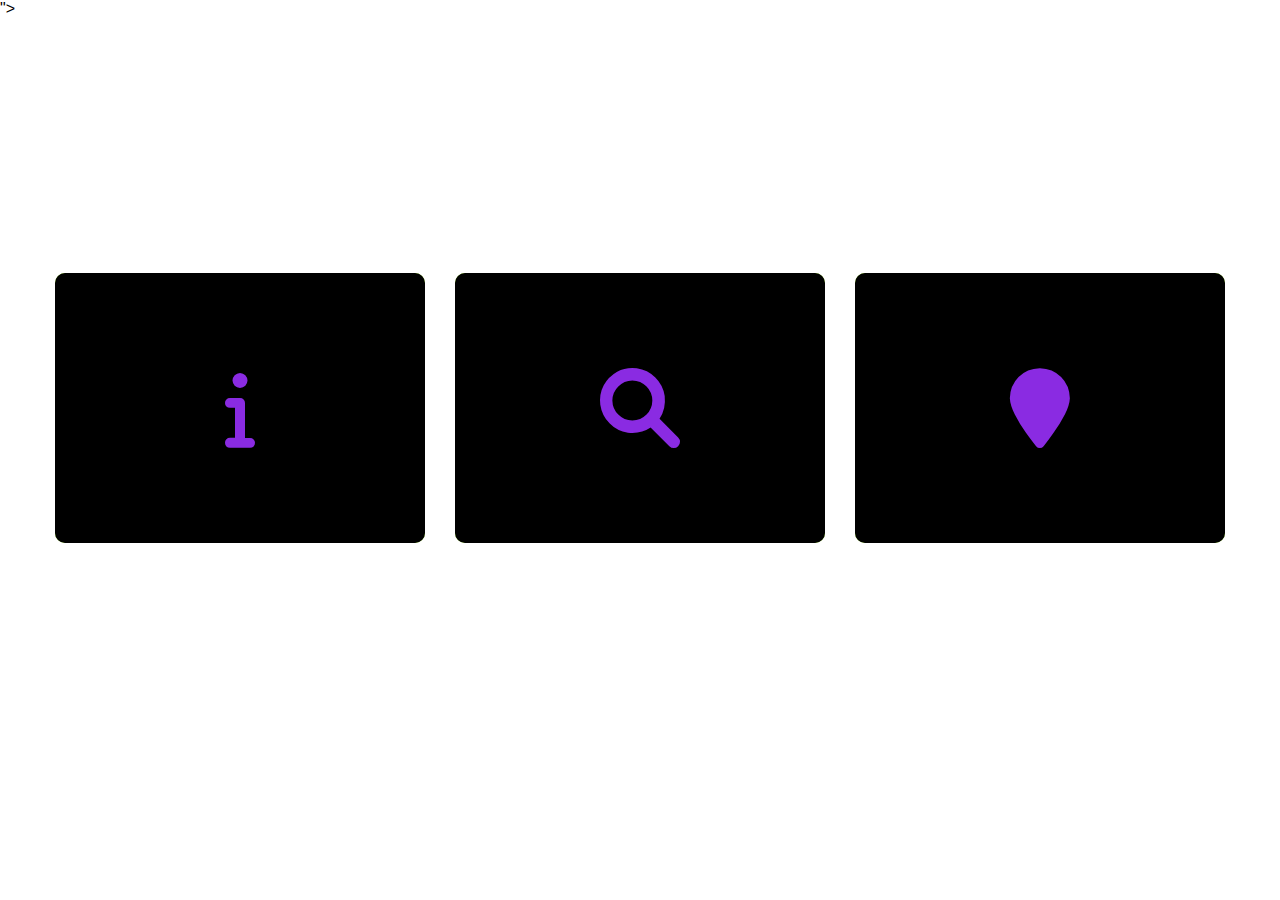
<file: Content Boxes/index.html>
<!DOCTYPE html>
<html>
    <head>
        <meta charset="utf-8">
        <title>Content Boxes in HTML</title>
        <link rel="stylesheet" href="style.css">
        <link rel="stylesheet" href="https://cdnjs.cloudflare.com/ajax/libs/font-awesome/6.0.0/css/all.min.css" integrity="sha512-9usAa10IRO0HhonpyAIVpjrylPvoDwiPUiKdWk5t3PyolY1cOd4DSE0Ga+ri4AuTroPR5aQvXU9xC6qOPnzFeg==" crossorigin="anonymous" referrerpolicy="no-referrer" />">
    </head>

    <body>
        <div class="container">
            <div class="box">
                <div class="icon"><i class="fa fa-info" aria-hidden="true"></i></div>
                <div class="content">
                    <h3>Info</h3>
                    <p>wertyuiopcvbnmghjk,mnbvbnm</p>
                </div>
            </div>
            
            <div class="container">
                <div class="box">
                    <div class="icon"><i class="fa fa-search" aria-hidden="true"></i></div>
                    <div class="content">
                        <h3>Search</h3>
                        <p>wertyuiopcvbnmghjk,mnbvbnm</p>
                    </div>
                </div>

            <div class="container">
                <div class="box">
                    <div class="icon"><i class="fa fa-map-marker" aria-hidden="true"></i></div>
                    <div class="content">
                        <h3>Location</h3>
                        <p>wertyuiopcvbnmghjk,mnbvbnm</p>
                    </div>
                </div>    
        </div>
    </body>
</html>
</file>
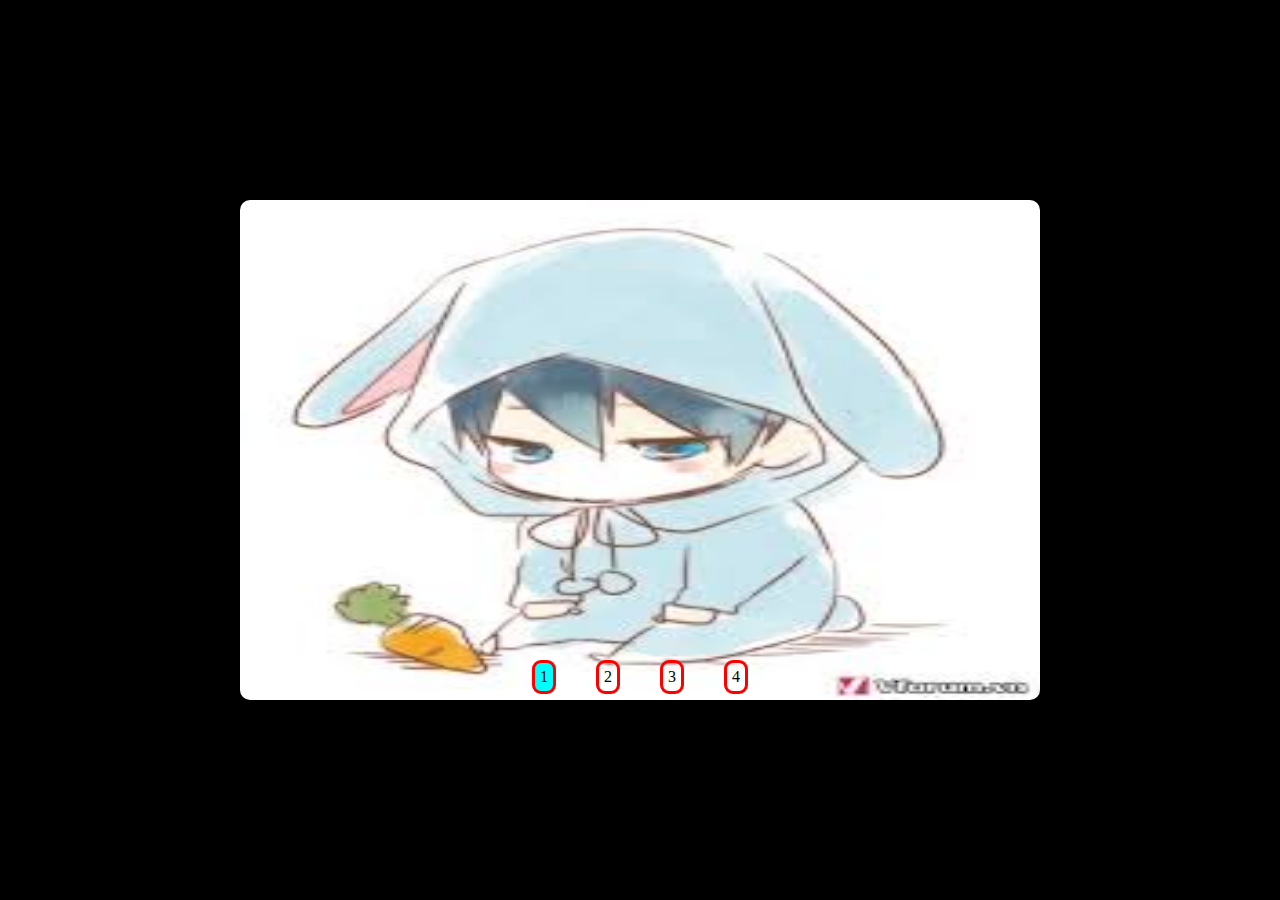
<file: Image/index.html>
<!DOCTYPE html>
<html lang="en" dir="ltr">
  <head>
    <meta charset="utf-8" />
    <title>Image Slider</title>
    <!-- <link rel="stylesheet" href="style.css"> -->
    <link rel="stylesheet" href="./app.css" />
  </head>

  <div class="slider">
    <div class="slides">
      <input type="radio" name="radio-btn" id="radio1" />
      <input type="radio" name="radio-btn" id="radio2" />
      <input type="radio" name="radio-btn" id="radio3" />
      <input type="radio" name="radio-btn" id="radio4" />

      <div class="slide first active">
        <img src="1.jpg" alt="" />
      </div>

      <div class="slide first">
        <img src="2.jpg" alt="" />
      </div>

      <div class="slide first">
        <img src="3.jpg" alt="" />
      </div>

      <div class="slide first">
        <img src="4.jpg" alt="" />
      </div>

      <!-- <div class="navigation-auto">
                <div class="auto-btn1"></div>
                <div class="auto-btn2"></div>
                <div class="auto-btn3"></div>
                <div class="auto-btn4"></div>
            </div> -->
    </div>

    <div class="navigation-manual">
      <label for="radio1" class="manual-btn active">1</label>
      <label for="radio2" class="manual-btn">2</label>
      <label for="radio3" class="manual-btn">3</label>
      <label for="radio4" class="manual-btn">4</label>
    </div>
  </div>

  <!-- <script type="text/javascript">
        var counter = 1;

        setInterval(function(){
            var adu = document.querySelector('#radio' + counter)
            adu.checked=true;
             console.log(adu)
            
            counter ++;
            if(counter >4){
                counter = 1;
            }

            
        }, 1000);
    </script> -->

  <script>
    const $ = document.querySelector.bind(document);
    const $$ = document.querySelectorAll.bind(document);
    var slideAll = $$(".slide.first");
    var manualBtnAll = $$(".manual-btn");

    manualBtnAll.forEach((manualBtn, i) => {
        var slide = slideAll[i];
        manualBtn.onclick = function () {
            $(".slide.first.active").classList.remove("active");
            $(".manual-btn.active").classList.remove("active");
            this.classList.add("active");
            slide.classList.add("active");
        }
    })
  </script>
</html>
</file>
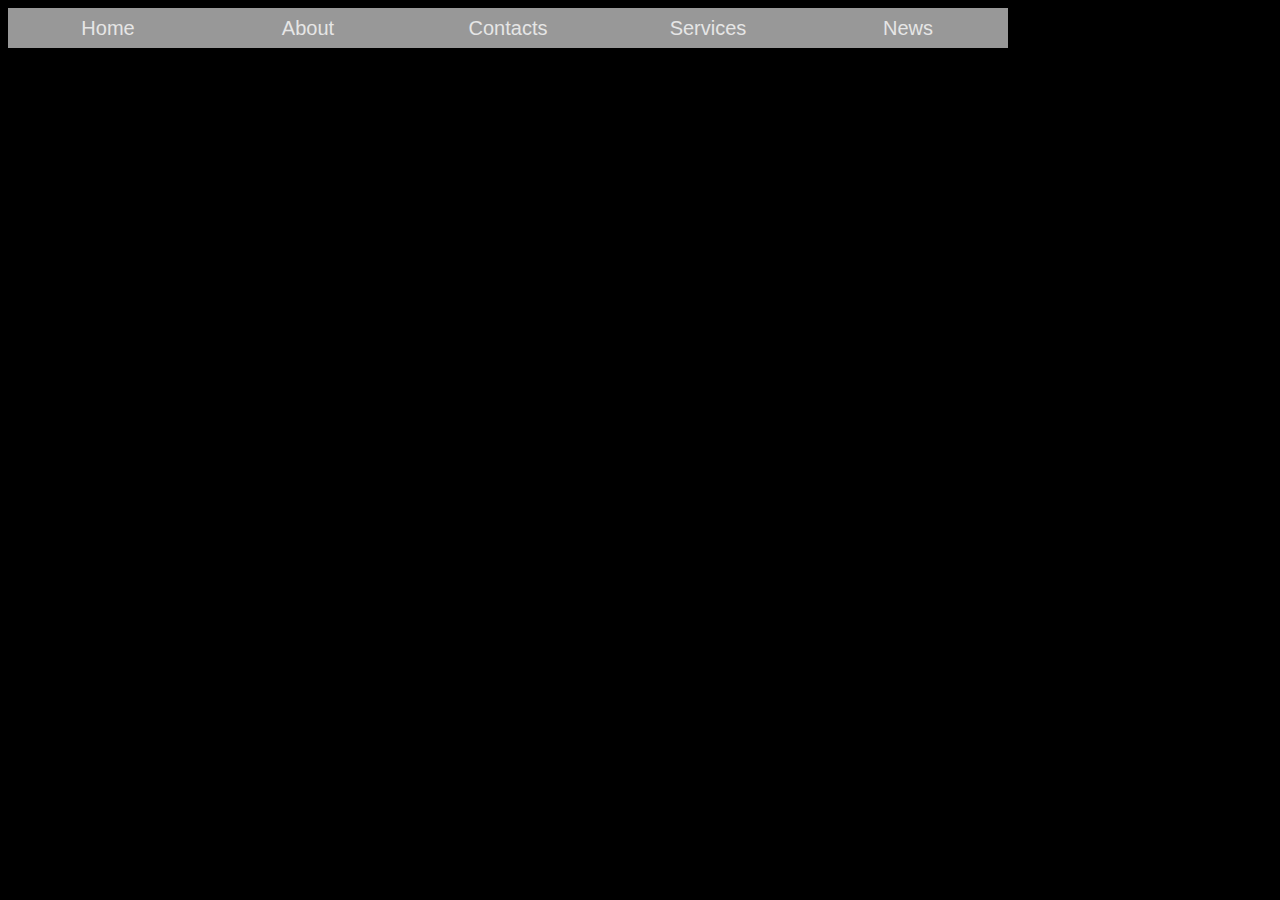
<file: dropdown.html>
<!DOCTYPE html>
<html lang="en">
<head>
    <meta charset="UTF-8">
    <meta http-equiv="X-UA-Compatible" content="IE=edge">
    <meta name="viewport" content="width=device-width, initial-scale=1.0">
    <title>Drop Down In HTML</title>
    <link rel="stylesheet" href="dropdown.css">
</head>
<body>
<ul>
    <li><a href="#">Home</a></li>
    <li><a href="#">About</a>
        <ul>
            <li><a href="#">Team</a></li>
            <li><a href="#">Clients</a></li>
            <li><a href="#">Career</a></li>
            <li><a href="#">Legacy</a></li>
        </ul>  
    </li>

    <li><a href="#">Contacts</a>
        <ul>
            <li><a href="#">Email</a></li>
            <li><a href="#">Phone</a</li>
            <li><a href="#">Twitter</a></li>
            <li><a href="#">Linkedln</a></li>
        </ul>
    </li>

    <li><a href="#">Services</a></li>
    <li><a href="#">News</a></li>
</ul>
</body>
</html>
</file>
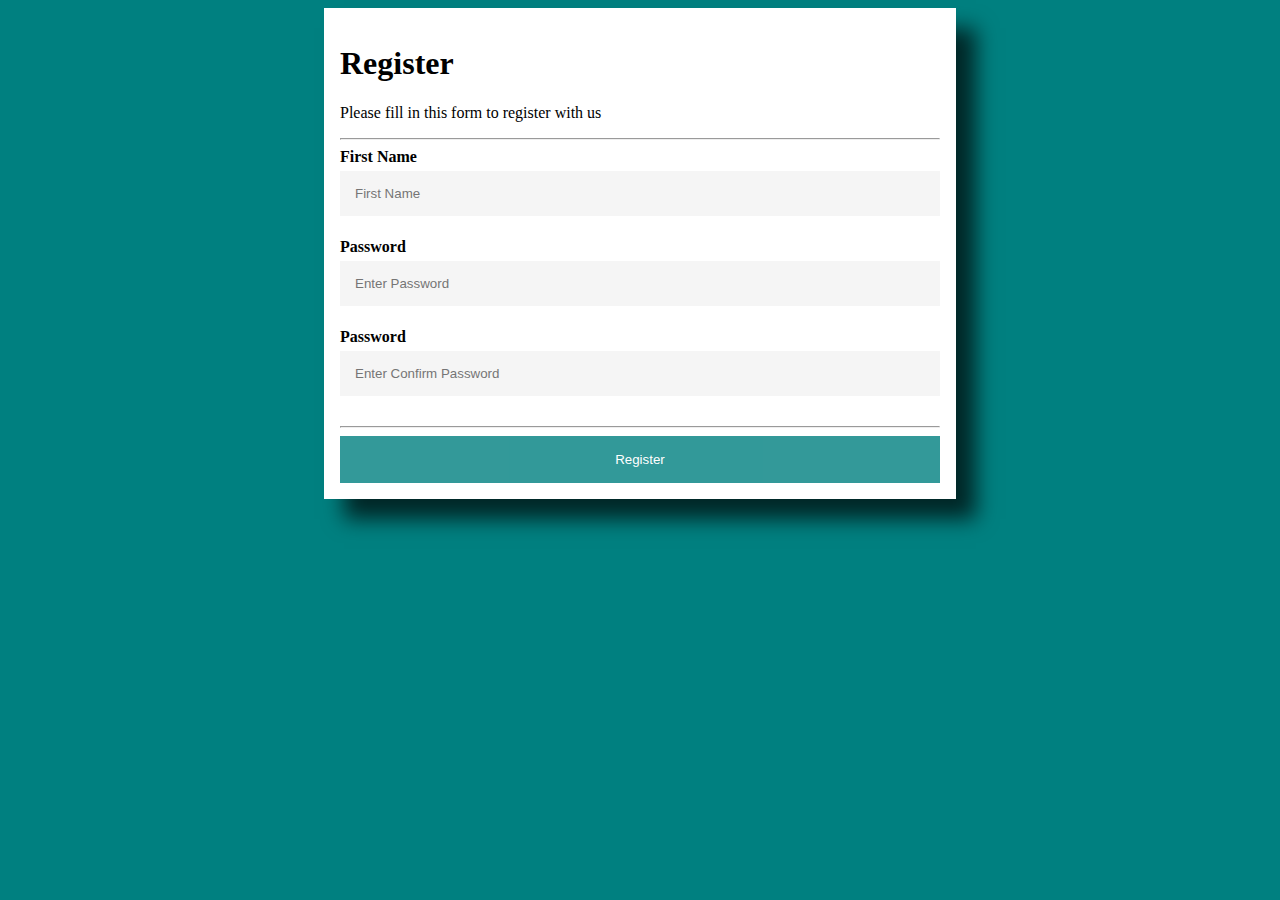
<file: Registration Form/Registration Form.html>
<!DOCTYPE html>
<html lang="en">
<head>
    <meta charset="UTF-8">
    <meta http-equiv="X-UA-Compatible" content="IE=edge">
    <meta name="viewport" content="width=device-width, initial-scale=1.0">
    <title>Document</title>
    <link rel="stylesheet" href="app.css"/>
</head>
<body>
    <form action="">
        <div class='container'>
        <h1>Register</h1>
        <p>Please fill in this form to register with us</p>
        <hr/>

        <label for="fn"><b>First Name</b></label>
        <input type="text" placeholder="First Name" name='fn' id='fn' required/>

        <label for="psw"><b>Password</b></label>
        <input type="password" placeholder="Enter Password" name='psw' id='psw' required/>

        <label for="cpsw"><b>Password</b></label>
        <input type="password" placeholder="Enter Confirm Password" name='cpsw' id='cpsw' required/>

        <hr/>
        <button class='registerbtn' type='submit'>Register</button>
    </form>
</div>
</body>
</html>
</file>
<file: Content Boxes/style.css>
body{
    margin: 0;
    padding: 0;
    font-family: sans-serif;

}
.container{
    position: relative;
    width: 1200px;
    height: 300px;
    margin: 240px auto;
}
.container .box{
    position: relative;
    width: calc(400px - 30px);
    height: calc(300px - 30px);
    background: greenyellow;
    float: left;
    margin: 15px;
    box-sizing: border-box;
    overflow: hidden;
    border-radius: 10px;
}
.container .box .icon{
    position: absolute;
    top: 0;
    left: 0;
    width: 100%;
    height: 100%;
    background-color: black;
    transition: 0.5s;
    z-index: 1;
}
.container .box:hover .icon{
    top: 20px;
    left: calc(50% - 40px);
    width: 80px;
    height: 80px;
    border-radius: 50%;
}
.container .box .icon .fa{
    position: absolute;
    top:50%;
    left: 50%;
    transform: translate(-50%, -50%);
    font-size: 80px;
    transition: 0.5s;
    color: blueviolet;
}
.container .box:hover .icon .fa{
    font-size: 40px;
}
.container .box .content{
    position: absolute;
    top:100%;
    height: calc(100% - 100px);
    text-align: center;
    padding: 20px;
    box-sizing: border-box;
    transition: 0.5s;
    opacity: 0;
}
.container .box:hover .content{
    top: 100px;
    opacity: 1;
}
.container .box .content h3{
    margin: 0 0 10px;
    padding: 0;
    color: white;
    font-size: 24px; 
}
.container .box .content p{
    margin: 0;
    padding: 0;
    color: white;
}
</file>
<file: Image/style.css>
body{
    margin: 0;
    padding: 0;
    height: 100vh;
    display: flex ;
    justify-content: center;
    align-items: center;
    background: black;
}

.slider{
    width: 800px;
    height: 500px;
    border-radius: 10px;
    overflow: hidden;
}

.slides{
    width: 500%;
    height: 500px;
    display: flex;
}

.slides input{
    display: none;

}
.slide{
    width: 20%;
    transition: all 2s;

}
.slide img{
    width: 800px;
    height: 500px;
}

.navigation-manual{
    position: absolute;
    width: 800px;
    margin-top: -40px;
    display: flex;
    justify-content: center;
}

.manual-btn{
    border: 3px solid red;
    padding: 5px;
    border-radius: 9px;
    cursor: pointer;
    transition: 1s;
}

.manual-btn:not(:last-child){
    margin-right: 40px;
}

.manual-btn:hover{
    background: blueviolet;
}

#radio1:checked ~ .first{
    margin-left: 0;
}

#radio2:checked ~ .first{
    margin-left: -20px;
}

#radio3:checked ~ .first{
    margin-left: -40px;
}

#radio1:checked ~ .first{
    margin-left: -60px;
}

.navigation-auto{
    position: absolute;
    display: flex;
    width: 800px;
    justify-content: center;
    margin-top: 460px;
}

/* .navigation-auto div{
    border: 3px solid red;
    padding: 5px;
    border-radius: 9px;
    transition: 1s;
}

#radio1:checked ~ .navigation-auto .auto-btn1{
   background: pink;
}

 #radio2:checked ~ .navigation-auto .auto-btn2{
    background: pink;
 }

 #radio3:checked ~ .navigation-auto .auto-btn3{
    background: pink;
 }

 #radio4:checked ~ .navigation-auto .auto-btn4{
    background: pink;
 }
  */
</file>
<file: Image/app.css>
body{
    margin: 0;
    padding: 0;
    height: 100vh;
    display: flex ;
    justify-content: center;
    align-items: center;
    background: black;
}

.slider{
    width: 800px;
    height: 500px;
    border-radius: 10px;
    overflow: hidden;
}

.slides{
    width: 500%;
    height: 500px;
    display: flex;
}

.slides input{
    display: none;

}
.slide{
    width: 20%;
    transition: all 2s;

}
.slide img{
    width: 800px;
    height: 500px;
}

.navigation-manual{
    position: absolute;
    width: 800px;
    margin-top: -40px;
    display: flex;
    justify-content: center;
}

.manual-btn{
    border: 3px solid red;
    padding: 5px;
    border-radius: 9px;
    cursor: pointer;
    transition: 1s;
}

.manual-btn:not(:last-child){
    margin-right: 40px;
}

.manual-btn:hover{
    background: blueviolet;
}
/* 
#radio1:checked ~ .first{
    margin-left: 0;
}

#radio2:checked ~ .first{
    margin-left: -20px;
}

#radio3:checked ~ .first{
    margin-left: -40px;
}

#radio1:checked ~ .first{
    margin-left: -60px;
} */

.navigation-auto{
    position: absolute;
    display: flex;
    width: 800px;
    justify-content: center;
    margin-top: 460px;
}

/* .navigation-auto div{
    border: 3px solid red;
    padding: 5px;
    border-radius: 9px;
    transition: 1s;
}

#radio1:checked ~ .navigation-auto .auto-btn1{
   background: pink;
}

 #radio2:checked ~ .navigation-auto .auto-btn2{
    background: pink;
 }

 #radio3:checked ~ .navigation-auto .auto-btn3{
    background: pink;
 }

 #radio4:checked ~ .navigation-auto .auto-btn4{
    background: pink;
 }
  */

  /*  */
.slide.first{
    display: none;
}
.slide.first.active{
    display: block;
}
.manual-btn.active{
    background-color: aqua;
}
</file>
<file: dropdown.css>
body{
    background-color: black;
    font-family: arial ;
}
ul{
    margin: 0;
    padding: 0;
    list-style: none; 
}

ul li{
    float: left;
    width: 200px;
    height: 40px;
    background-color:darkgrey;
    opacity: 0.9;
    line-height: 40px;
    text-align: center;
    font-size:20px;
}

ul li a{
    text-decoration: none;
    color: white;
    display: block;
}

ul li a:hover{
    background-color:lightsalmon;
}

ul li ul li{
    display: none;
}
ul li:hover ul li{
    display: block;
}
</file>
<file: Registration Form/app.css>
body{
    background-color: teal;
}
* {
    box-sizing: border-box;
}
.container {
    margin: auto;
    width: 50%;
    padding: 16px;
    background-color: white;
    box-shadow: 20px 20px 20px 0px rgba(0, 0,0,0.7);
}
input[type='text'],
input[type='password'] {

    width: 100%;
    padding: 15px;
    margin: 5px 0 22px 0;
    display: inline-block;
    border: none;
    background: whitesmoke;
}
input[type='text']:focus,
input[type='password']:focus {
    background-color: #ddd;
    outline: none;
}
.registerbtn{
    background-color: teal;
    color: white;
    padding: 16px;
    border: none;
    cursor: pointer;
    width: 100%;
    margin: auto;
    opacity: 0.8;
}
.registerbtn:hover{
    opacity: 1;
}
</file>
